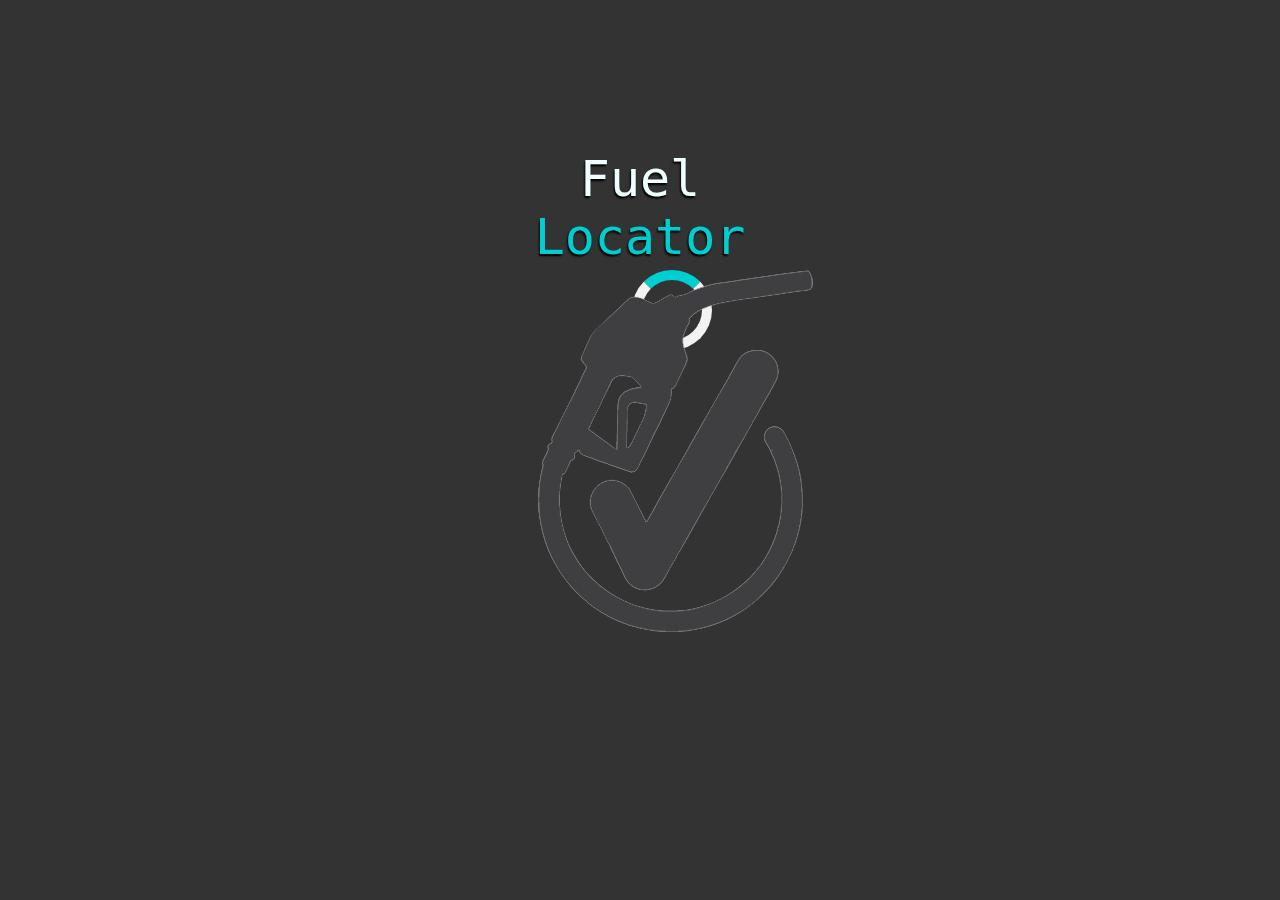
<file: loading.html>
<!DOCTYPE html>
<html lang="en">
<head>
	<meta charset="utf-8">
	<link rel="stylesheet" href="css/style.css">
	<title>Loading</title>
</head>
<body>
	<div class="preload" id="preload">
		<div class="logo">
			Fuel <span style="color: darkturquoise;">Locator</span>
			<img src="images/pipe_Logo.png" >
		</div>
		<div class="loader-frame">
			<div class="loader">
				
			</div>
		</div>
	</div>

	<script type="text/javascript" src="js/script.js"></script>
</body>
</html>
</file>
<file: css/style.css>
.{box-sizing: border-box;}

body {
	margin: 0;
	padding: 0;
	font-family: monospace;
}

.preload {
	width: 100%;
	height: 100%;
	background: #333;
	position: fixed;
	top: 0;
	left: 0;
	z-index: 1;
}

.logo {
	width : 300px;
	height: 70px;
	margin: 150px auto 50px auto;
	font-size: 50px; 
	text-shadow: -1px 2px 2px #000;
	text-align: center;
	color: azure; 
}

.loader-frame {
	width: 16px;
	height: 16px;
	margin: auto;
	position: center;
}


.loader {
    border: 10px solid #f3f3f3; /* Light grey */
    border-top: 10px solid darkturquoise; /* Blue */
    border-radius: 50%;
    width: 60px;
    height: 60px;
    animation: spin 3s linear infinite;

    
}

@keyframes spin {
    0% { transform: rotate(0deg); }
    100% { transform: rotate(360deg); }
}

@keyframes fadeout {
    0% { opacity: 1; }
    100% { opacity: 0; }
}
</file>
